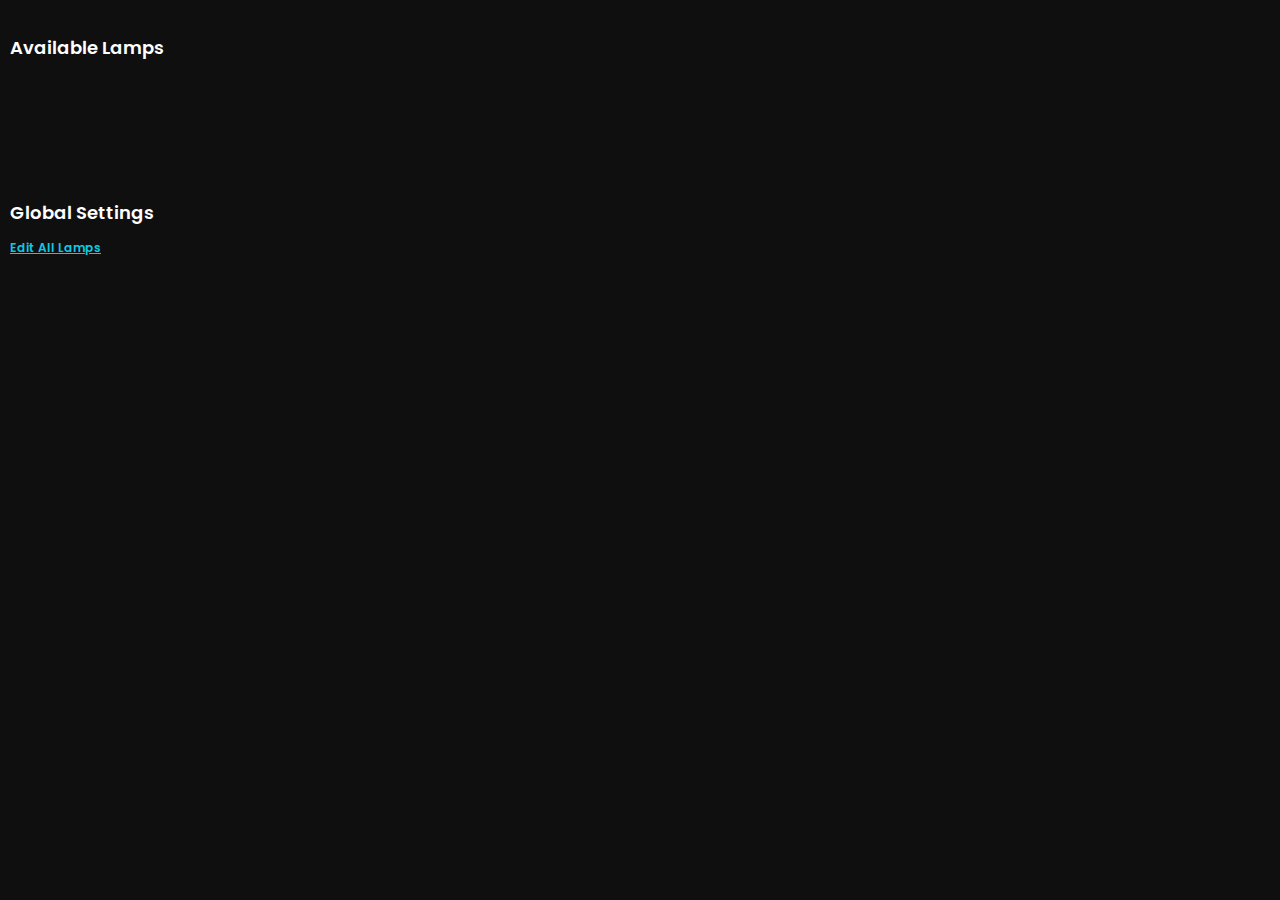
<file: index.html>
<!DOCTYPE html>
<html lang="en">
<head>
    <meta charset="UTF-8">
    <meta name="viewport" content="width=device-width, initial-scale=1.0">
    <title>Document</title>

    <link rel="preconnect" href="https://fonts.googleapis.com">
    <link rel="preconnect" href="https://fonts.gstatic.com" crossorigin>
    <link href="https://fonts.googleapis.com/css2?family=Poppins:ital,wght@0,100;0,200;0,300;0,400;0,500;0,600;0,700;0,800;0,900;1,100;1,200;1,300;1,400;1,500;1,600;1,700;1,800;1,900&display=swap" rel="stylesheet">
</head>
<body>
    <div class="page #home-page">
        <p class="title">Available Lamps</p>
        <div class="grid" id="lamp-container">
            <!-- <div class="object-button-container">
                <button class="object-button">
                    🔥
                </button>
                <p class="button-title">Lamp 1</p>
            </div>
            <div class="object-button-container">
                <button class="object-button">
                    🔥
                </button>
                <p class="button-title">Lamp 2</p>
            </div>
            <div class="object-button-container">
                <button class="object-button">
                    🔥
                </button>
                <p class="button-title">Lamp 3</p>
            </div> -->
        </div>
        <p class="title">Global Settings</p>
        <a href="">Edit All Lamps</a>
    </div>
</body>


<style>

html {
    background-color: #0F0F0F;
}

* {
    color: white;
    font-family: "Poppins", sans-serif;
    font-style: normal;
    margin: 8px 0px;
}

.page {
    padding: 10px;
}

.grid {
    display: grid;
    grid-template-rows: 114px;
    grid-auto-rows: 114px;
    grid-template-columns: repeat(auto-fit, minmax(0px, 82px));
    gap: 24px;

    justify-items: center;
    align-items: center;

    margin: 12px 0px;
}

.title {
    font-weight: 600;
    font-size: 18px;
}

.button-title {
    text-align: center;
    margin: 4px;
    font-size: 14px;
    font-weight: 600;
    color: #CCCCCC;
}

a {
    color: #0EC9E6;
    font-size: 12px;
    font-weight: 600;
}

a:visited {
    color: #0EC9E6;
}

.object-button-container {
    width: fit-content;
}

.object-button {
    background-color: #1C1C1C;
    width: 82px;
    border-radius: 8px;
    border: #343434 solid 3px;
    aspect-ratio:  1 / 1;

    text-align: center;
    vertical-align: middle;

    font-size: 36px;
}

</style>

<script src="https://raw.githubusercontent.com/Michel2003g/light-web-app/main/script.js"></script>

</html>
</file>
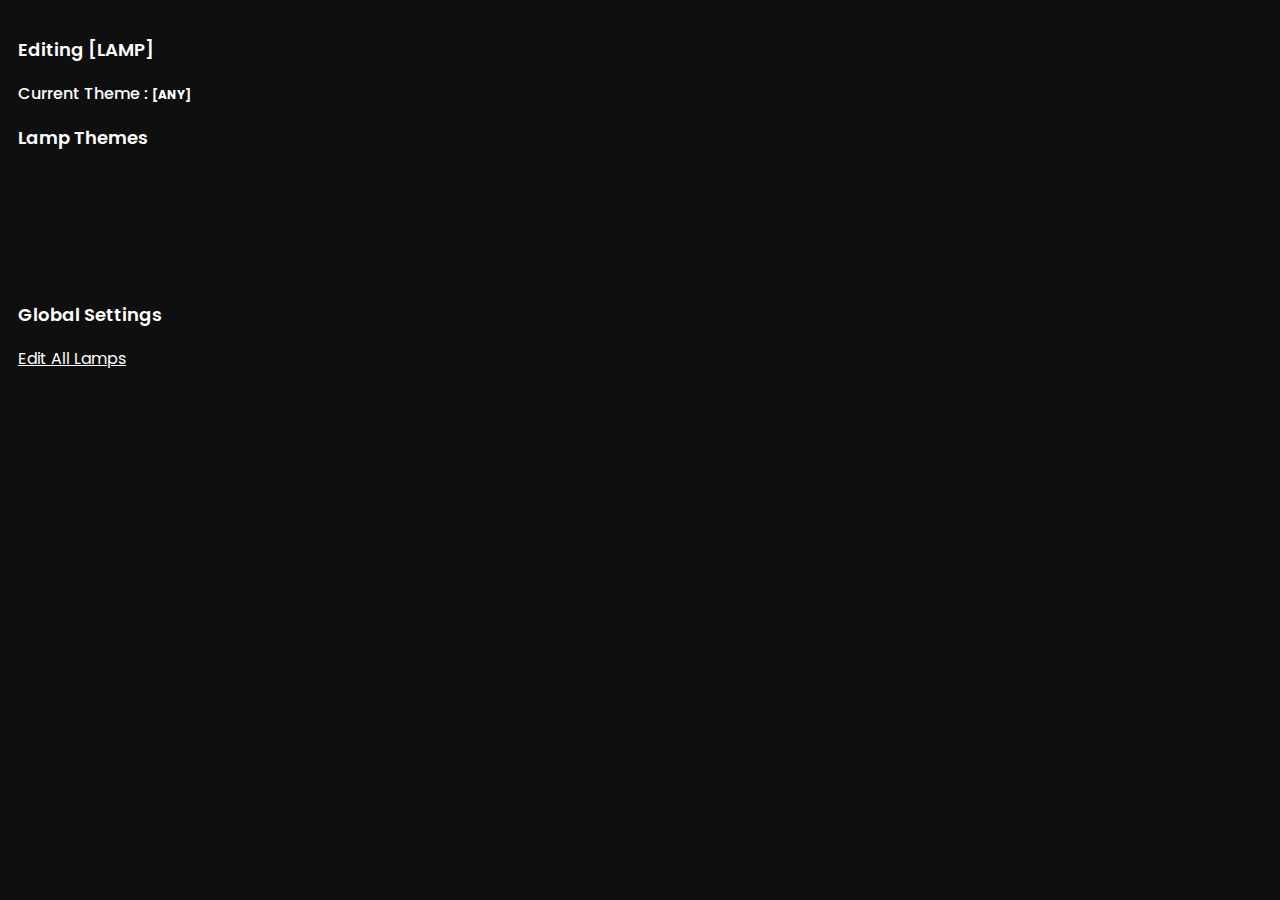
<file: edit.html>
<!DOCTYPE html>
<html lang="en">
<head>
    <meta charset="UTF-8">
    <meta name="viewport" content="width=device-width, initial-scale=1.0">
    <title>Document</title>

    <link rel="preconnect" href="https://fonts.googleapis.com">
    <link rel="preconnect" href="https://fonts.gstatic.com" crossorigin>
    <link href="https://fonts.googleapis.com/css2?family=Poppins:ital,wght@0,100;0,200;0,300;0,400;0,500;0,600;0,700;0,800;0,900;1,100;1,200;1,300;1,400;1,500;1,600;1,700;1,800;1,900&display=swap" rel="stylesheet">

    <link rel="stylesheet" href="https://Michel2003g.github.io/light-web-app/style.css">
</head>
<body>
    <div class="page #home-page">
        <p class="title" id="page-title">Editing [LAMP]</p>

        <p class="data-label ">Current Theme : <span id="current-theme">[ANY]</span></p>

        <p class="title">Lamp Themes</p>
        <div class="grid" id="theme-container">
            <!-- buttons for lamps -->
        </div>
        <p class="title">Global Settings</p>
        <a href="">Edit All Lamps</a>
    </div>

    <script src="https://Michel2003g.github.io/light-web-app/edit_script.js"></script>

</body>

</html>
</file>
